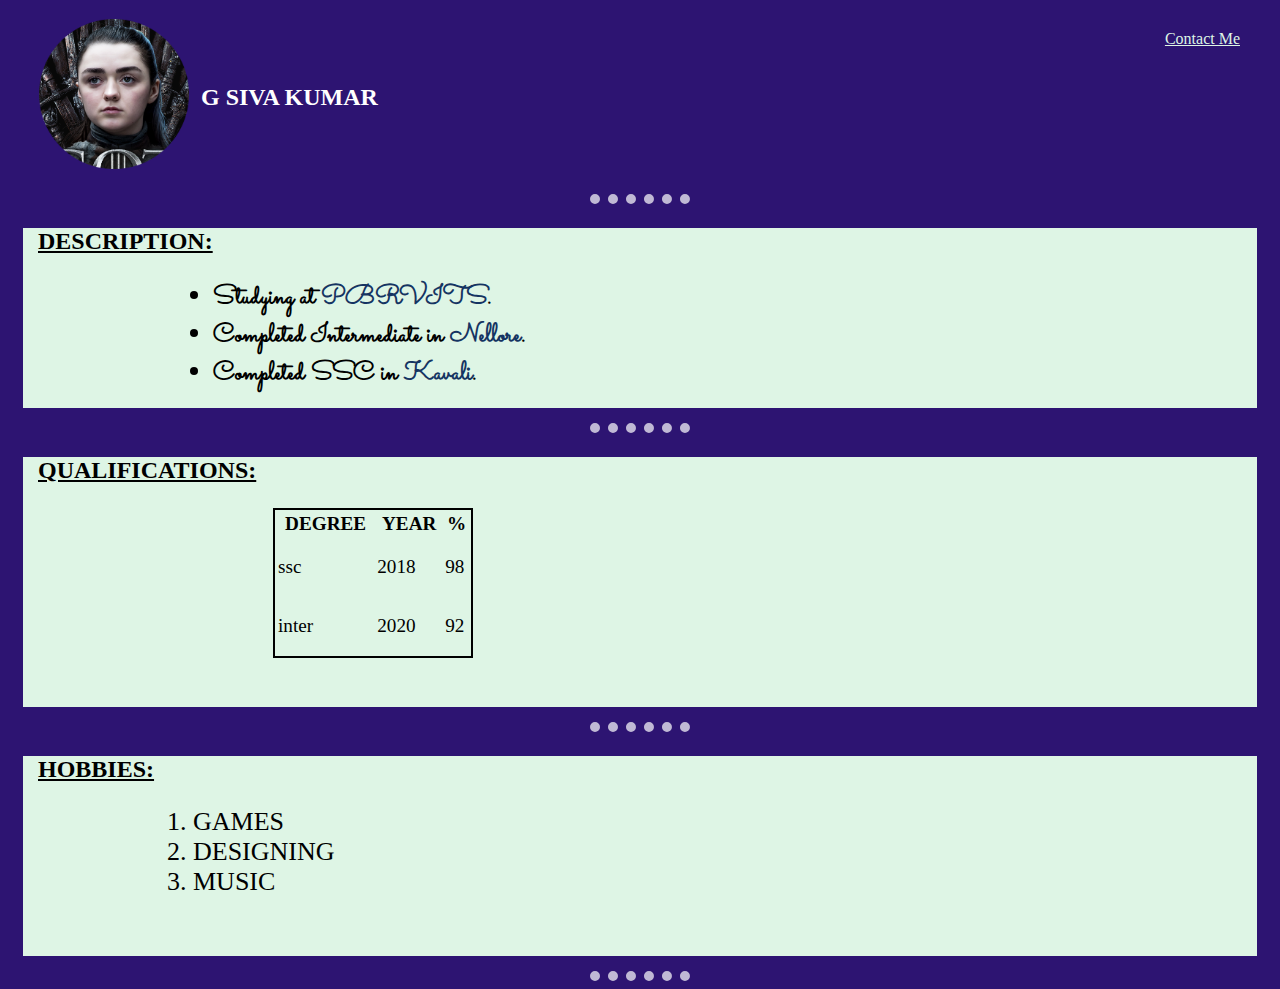
<file: index.html>
<!DOCTYPE html>
<html>
    <head lang="en-in">
        <meta charset="UTF-8">
        <link rel="stylesheet" href="style.css">
        <link rel="preconnect" href="https://fonts.googleapis.com">
        <link rel="preconnect" href="https://fonts.gstatic.com" crossorigin>
        <link href="https://fonts.googleapis.com/css2?family=Sacramento&display=swap" rel="stylesheet">
    </head>
    <body>
        <table id="name">
            <tr>
                <td><img src="myimg.png" alt="MyImage" height="150px" ></td>
                <td>G SIVA KUMAR</td>
            </tr>
        </table>
        <a href="#">Contact Me</a>
        <hr>
        <div id="des">
            <h3>DESCRIPTION:</h3>
            <ul class="ulist">
            <li>Studying at <span>PBRVITS</span>.</li>
            <li>Completed Intermediate in <span>Nellore</span>.</li>
            <li>Completed SSC in <span>Kavali</span>.</li>
        </ul>
        </div>
        <hr>
        <div id="qual">
            <h3>QUALIFICATIONS:</h3>
            <table id="table2">
            <thead>
                <tr>
                    <th>DEGREE</th>
                    <th>YEAR</th>
                    <th>%</th>
                </tr>
            </thead>
            <tbody>
                <tr>
                    <td>ssc</td>
                    <td>2018</td>
                    <td>98</td>
                </tr>
                <tr>
                    <td>inter</td>
                    <td>2020</td>
                    <td>92</td>
            </tr>
            </tbody>
            </table>
        </div>
        <hr>
        <div id="hob">
            <h3>HOBBIES:</h3>
        <ol>
            <li>GAMES</li>
            <li>DESIGNING</li>
            <li>MUSIC</li>
        </ol>
        </div>
        <hr>
    </body>
</html>
</file>
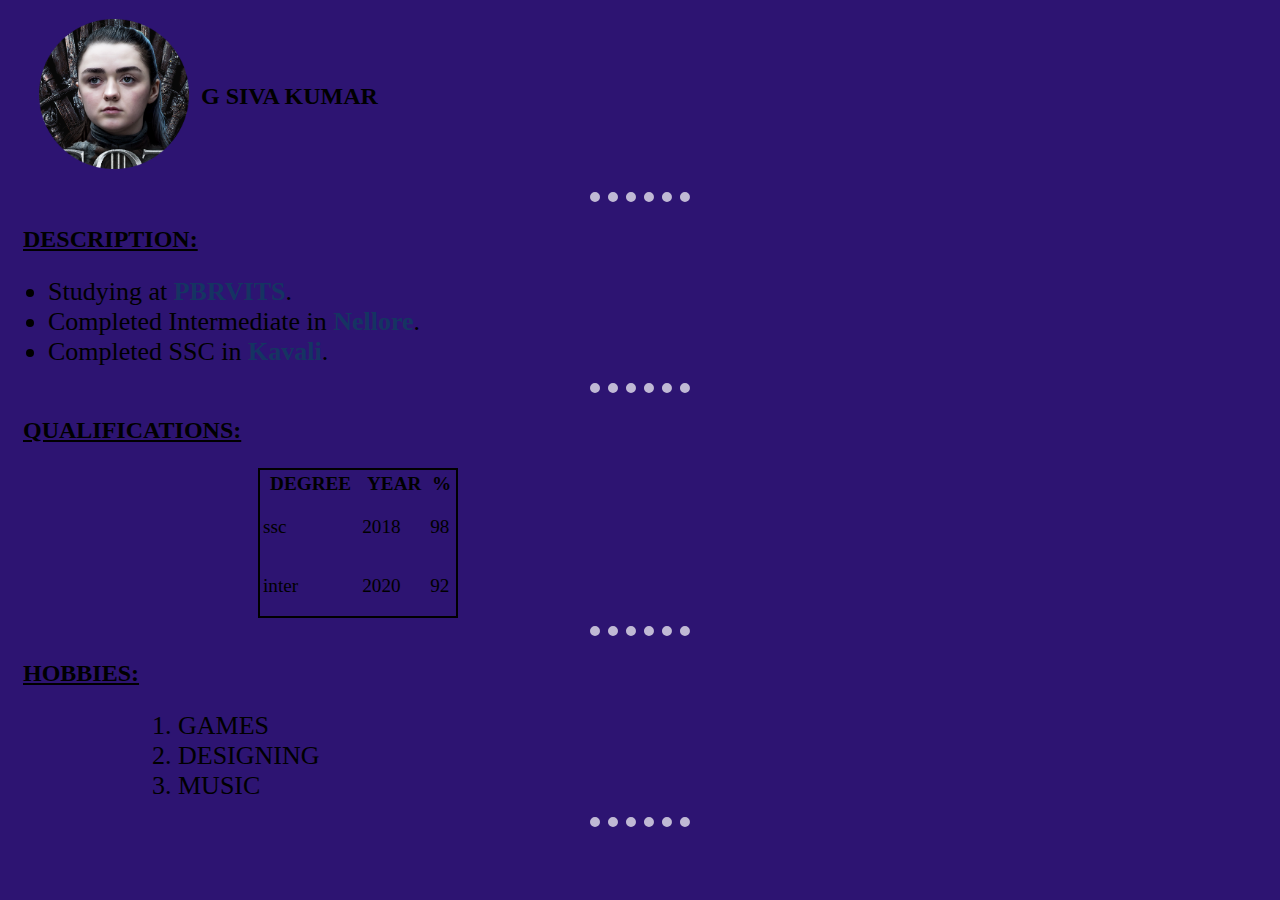
<file: index111.html>
<!DOCTYPE html>
<html>
    <head lang="en-in">
        <meta charset="UTF-8">
        <link rel="stylesheet" href="style.css">

    </head>
    <body>
        <table style="padding-left: 20px; border-spacing: 10px;">
            <tr>
                <td><img src="myimg.png" alt="MyImage" height="150px" ></td>
                <td><h2><b>G SIVA KUMAR</b></h2></td>
            </tr>
        </table>
        <hr>
        <h3>DESCRIPTION:</h3>
        <ul>
            <li>Studying at <span>PBRVITS</span>.</li>
            <li>Completed Intermediate in <span>Nellore</span>.</li>
            <li>Completed SSC in <span>Kavali</span>.</li>
        </ul>
        <hr>
        <h3>QUALIFICATIONS:</h3>
        <table id="table2">
            <thead>
                <tr>
                    <th>DEGREE</th>
                    <th>YEAR</th>
                    <th>%</th>
                </tr>
            </thead>
            <tbody>
                <tr>
                    <td>ssc</td>
                    <td>2018</td>
                    <td>98</td>
                </tr>
                <tr>
                    <td>inter</td>
                    <td>2020</td>
                    <td>92</td>
            </tr>
            </tbody>
            
        </table>
        <hr>
        <h3>HOBBIES:</h3>
        <ol>
            <li>GAMES</li>
            <li>DESIGNING</li>
            <li>MUSIC</li>
        </ol>
        <hr>
    </body>
</html>
</file>
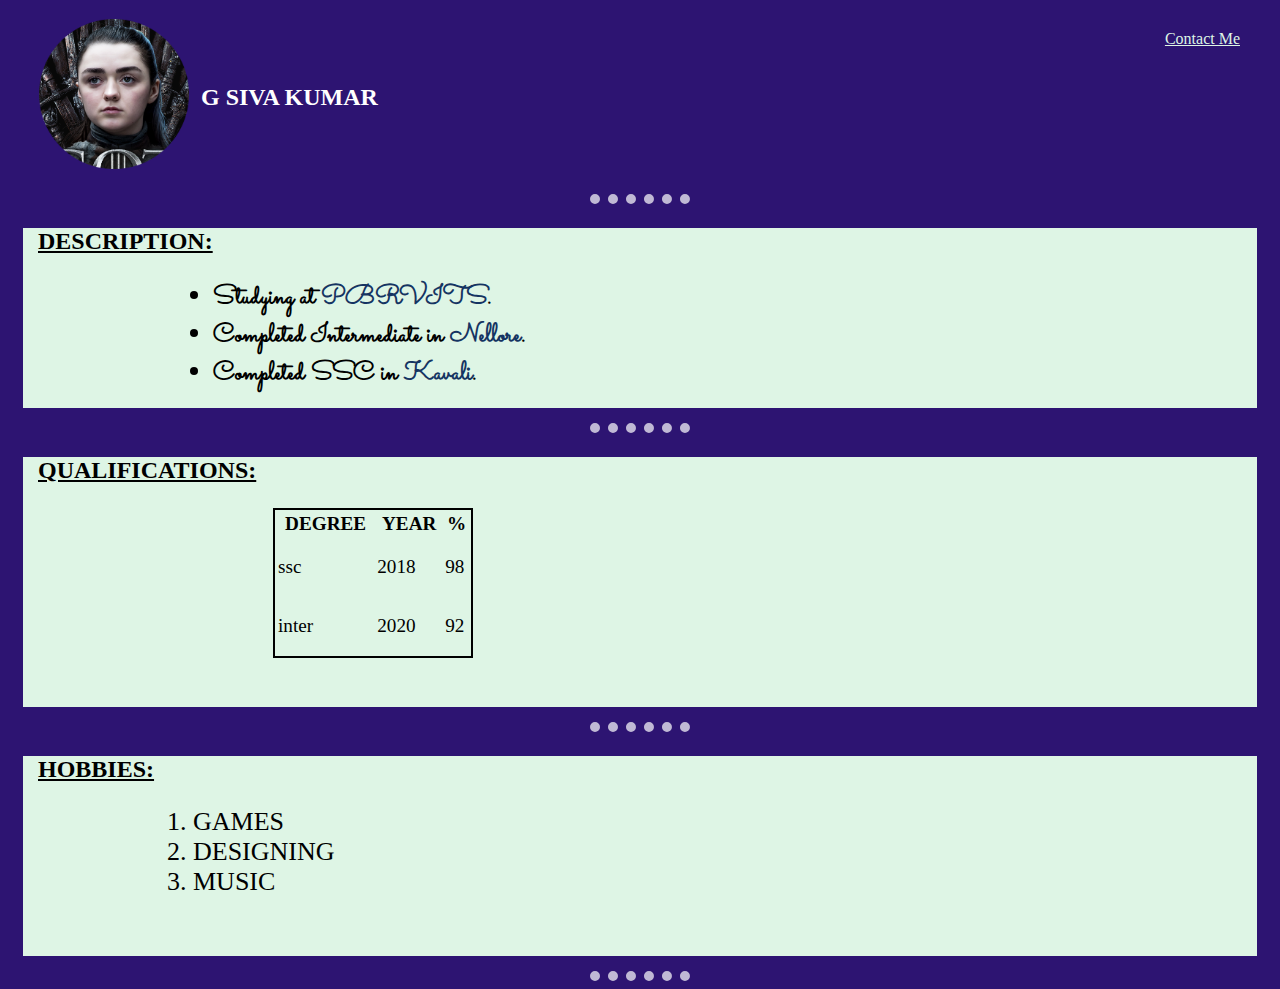
<file: new.html>
<!DOCTYPE html>
<html>
    <head lang="en-in">
        <meta charset="UTF-8">
        <link rel="stylesheet" href="style.css">
        <link rel="preconnect" href="https://fonts.googleapis.com">
        <link rel="preconnect" href="https://fonts.gstatic.com" crossorigin>
        <link href="https://fonts.googleapis.com/css2?family=Sacramento&display=swap" rel="stylesheet">
    </head>
    <body>
        <table id="name">
            <tr>
                <td><img src="myimg.png" alt="MyImage" height="150px" ></td>
                <td>G SIVA KUMAR</td>
            </tr>
        </table>
        <a href="#">Contact Me</a>
        <hr>
        <div id="des">
            <h3>DESCRIPTION:</h3>
            <ul class="ulist">
            <li>Studying at <span>PBRVITS</span>.</li>
            <li>Completed Intermediate in <span>Nellore</span>.</li>
            <li>Completed SSC in <span>Kavali</span>.</li>
        </ul>
        </div>
        <hr>
        <div id="qual">
            <h3>QUALIFICATIONS:</h3>
            <table id="table2">
            <thead>
                <tr>
                    <th>DEGREE</th>
                    <th>YEAR</th>
                    <th>%</th>
                </tr>
            </thead>
            <tbody>
                <tr>
                    <td>ssc</td>
                    <td>2018</td>
                    <td>98</td>
                </tr>
                <tr>
                    <td>inter</td>
                    <td>2020</td>
                    <td>92</td>
            </tr>
            </tbody>
            </table>
        </div>
        <hr>
        <div id="hob">
            <h3>HOBBIES:</h3>
        <ol>
            <li>GAMES</li>
            <li>DESIGNING</li>
            <li>MUSIC</li>
        </ol>
        </div>
        <hr>
    </body>
</html>
</file>
<file: style.css>
li{
    font-size: 26px;
}

span{
    font-weight: bolder;
    color: #153462;
}
h3{
    text-decoration: underline;
    font-weight: bolder;
    padding-left: 15px;
    font-size: x-large;
}
body{
    background-color: #2d1472;
}

#table2{
    margin-left: 250px;
    height: 150px;
    width: 200px;
    font-size: larger;
    border : 2px;
    border-style:solid;
}

hr{
    border-style: dotted ;
    align-self: center;
    width: 100px;
    color: white; 
    opacity: 70%;
    border-top: 10px dotted;
    border-bottom: 0;
    border-left: 0;
    border-right: 0;
}

.ulist{
    font-family: 'Sacramento', cursive;
    font-weight: bolder;
    margin-left: 150px;
    margin-bottom: 30px;
}

#name{
    display: inline;
    padding: 20px;
    border-spacing: 10px;
    font-size: 24px;
    font-weight: bolder;
    color: white;
}

a{
    position: absolute;
    top:30px;
    right: 40px;
    color: #DEF5E5;
    
}

#des{
    margin: 15px;
    background-color: #DEF5E5;
    height: 180px;
}

#qual{
    margin: 15px;
    background-color: #DEF5E5;
    height: 250px;
}

#hob{
    margin: 15px;
    background-color: #DEF5E5;
    height: 200px;
}

ol{
    margin-left: 130px;
}
</file>
